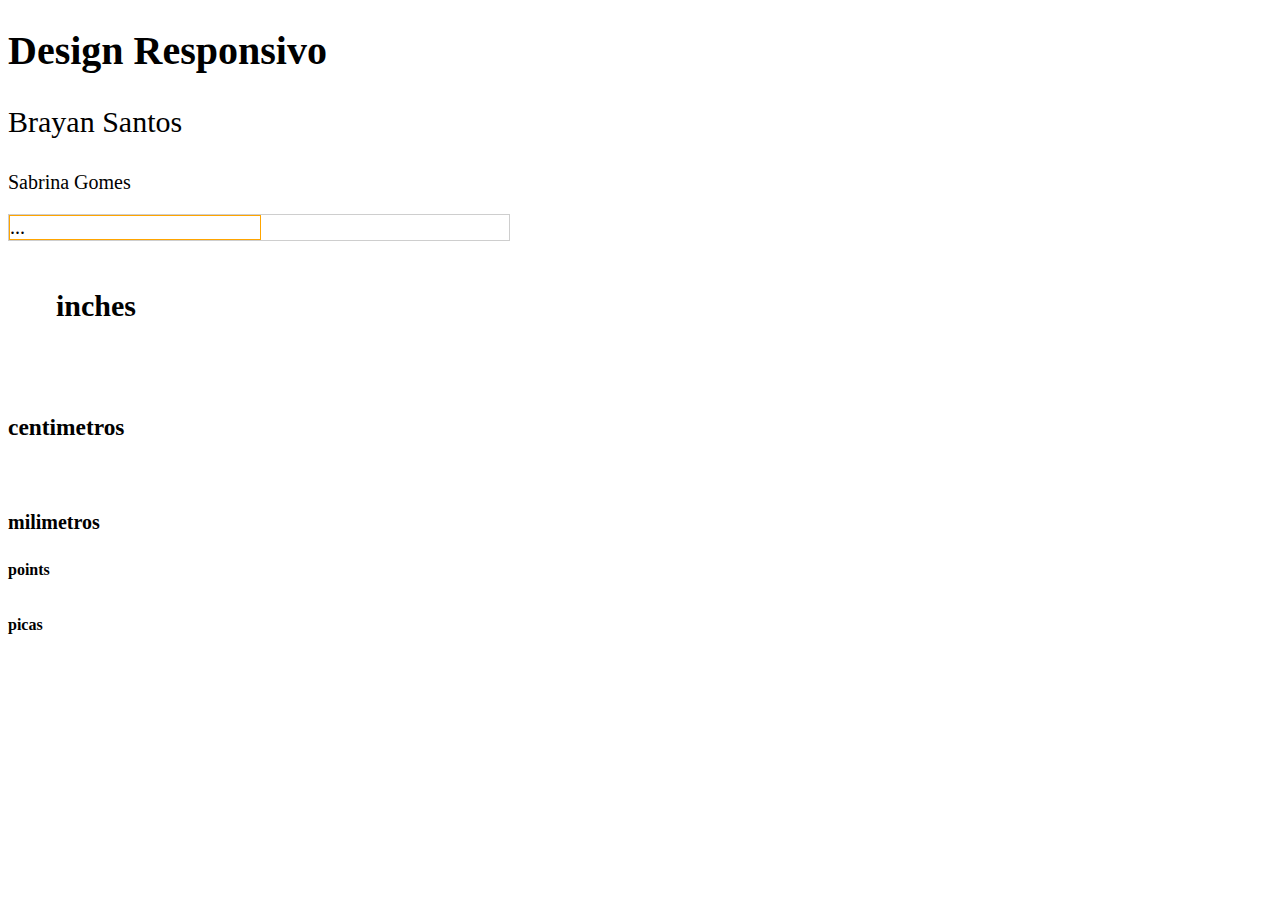
<file: medidas/index.html>
<!DOCTYPE html>
<html lang="en">

<head>
    <meta charset="UTF-8">
    <meta name="viewport" content="width=device-width, initial-scale=1.0">
    <meta http-equiv="X-UA-Compatible" content="ie=edge">
    <link rel="stylesheet" href="css3.css">
    <title>Design Responsivo</title>
</head>

<body>
    <h1>Design Responsivo</h1>

    <p class="em">Brayan Santos</p>
    <p>Sabrina Gomes</p>


    <article class="index-piece">
        <section class="news">
            ...
        </section>
    </article>


    <h2>inches</h2>
    <h3>centimetros</h3>
    <h4>milimetros</h4>
    <h5>points</h5>
    <h6>picas</h6>

    

</body>

</html>
</file>
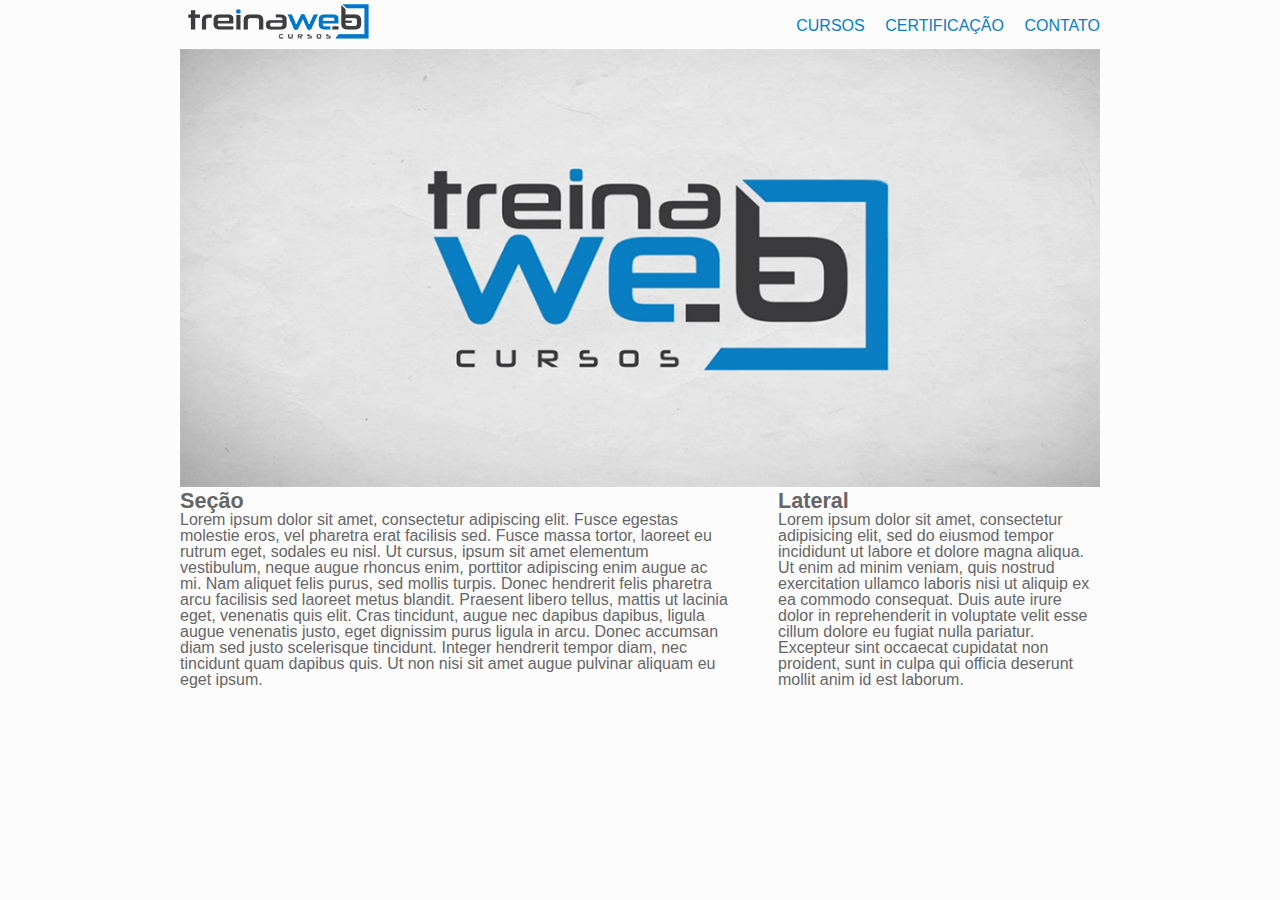
<file: projeto-responsivo/index.html>
<!DOCTYPE html>
<html lang="en">
    <head>
        <meta charset="utf-8"/>
        <title>TreinaWeb - Portifólio</title>
        <meta name="viewport" content="width=device-width, minimum-scale=1.0" />
        <link href="css/reset.min.css" type="text/css" rel="stylesheet">
        <link href="css/style.css" type="text/css" rel="stylesheet">
    </head>
    <body>

        <div id="estrutura">

            <header>

                <a id="logo" href="#"><img src="images/logo-treinaweb.png" alt="TreinaWeb Cursos"></a>

                <nav id="menu">
                    <ul>
                        <li><a href="#" title="Cursos">Cursos</a></li>
                        <li><a href="#" title="Certificação">Certificação</a></li>
                        <li><a href="#" title="Contato">Contato</a></li>
                    </ul>
                </nav>

                <div id="topo">
                    <img src="images/banner.png" alt="TreinaWeb Cursos" />
                </div>

            </header>

            <section id="content">
                <h1>Seção</h1>
                <p>Lorem ipsum dolor sit amet, consectetur adipiscing elit. Fusce egestas molestie eros, vel pharetra erat facilisis sed. Fusce massa tortor, laoreet eu rutrum eget, sodales eu nisl. Ut cursus, ipsum sit amet elementum vestibulum, neque augue rhoncus enim, porttitor adipiscing enim augue ac mi. Nam aliquet felis purus, sed mollis turpis. Donec hendrerit felis pharetra arcu facilisis sed laoreet metus blandit. Praesent libero tellus, mattis ut lacinia eget, venenatis quis elit. Cras tincidunt, augue nec dapibus dapibus, ligula augue venenatis justo, eget dignissim purus ligula in arcu. Donec accumsan diam sed justo scelerisque tincidunt. Integer hendrerit tempor diam, nec tincidunt quam dapibus quis. Ut non nisi sit amet augue pulvinar aliquam eu eget ipsum.</p>
            </section>

            <aside>
                <h1>Lateral</h1>
                <p>Lorem ipsum dolor sit amet, consectetur adipisicing elit, sed do eiusmod tempor incididunt ut labore et dolore magna aliqua. Ut enim ad minim veniam, quis nostrud exercitation ullamco laboris nisi ut aliquip ex ea commodo consequat. Duis aute irure dolor in reprehenderit in voluptate velit esse cillum dolore eu fugiat nulla pariatur. Excepteur sint occaecat cupidatat non proident, sunt in culpa qui officia deserunt mollit anim id est laborum.</p>
            </aside>
            
            <footer>
                <p>TreinaWeb Cursos</p>
            </footer>

        </div>

        <script src="js/modernizr.min.js"></script>
        <script src="js/site.js"></script>
        
    </body>
</html>
</file>
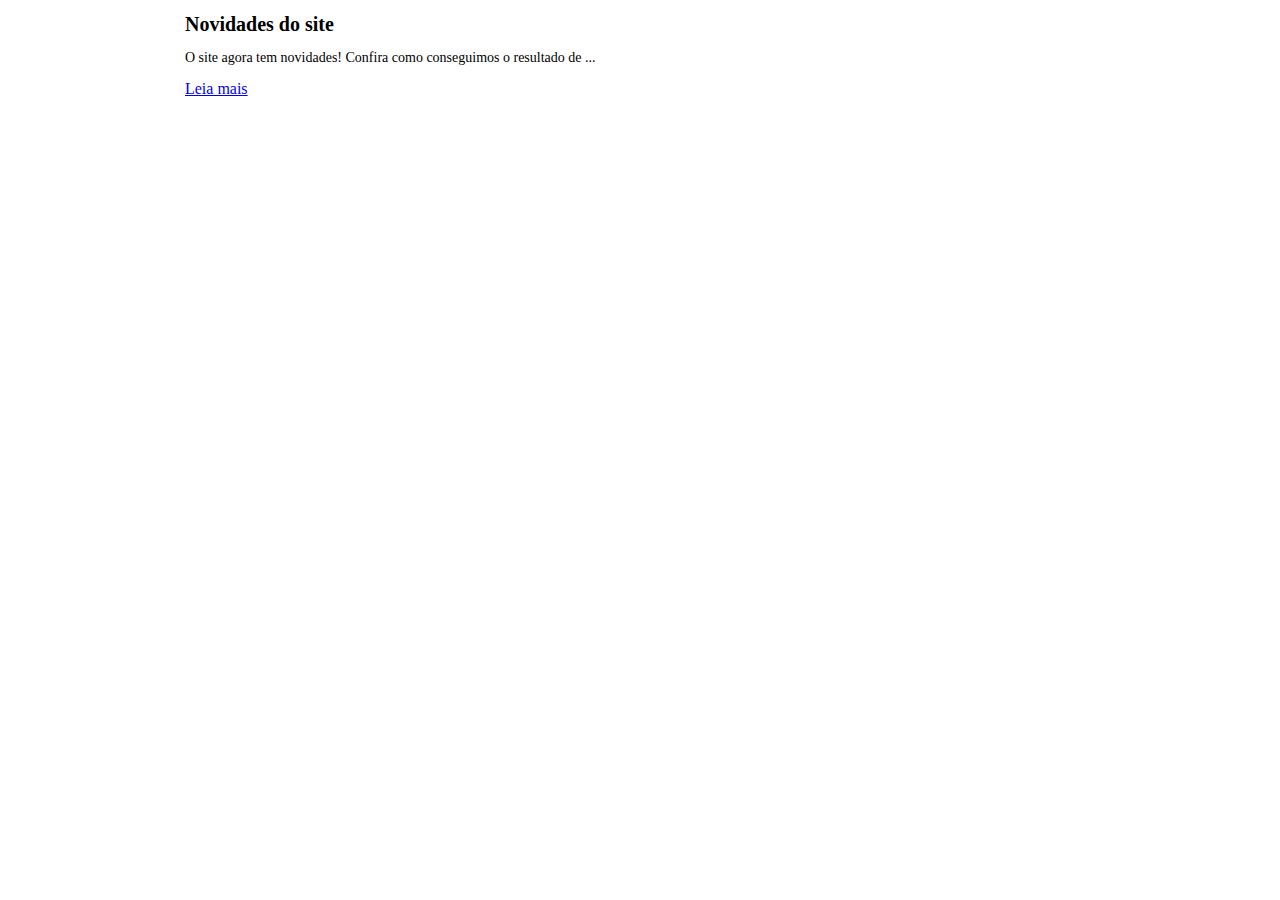
<file: relatividadeNaWeb/index..html>
<!DOCTYPE html>
<html lang="en">

<head>
    <meta charset="UTF-8">
    <meta name="viewport" content="width=device-width, initial-scale=1.0">
    <meta http-equiv="X-UA-Compatible" content="ie=edge">
    <link rel="stylesheet" href="style.css">
    <title>Fornuma De Relatividade Web </title>
</head>

<body>
    <div class="container">
        <article class="news">
            <h1 class="title">Novidades do site</h1>
            <p class="intro">O site agora tem novidades! Confira como conseguimos o resultado de ...</p>
            <a href="/blog/novidades-do-site" class="more">Leia mais</a>
        </article>
    </div>

</body>

</html>
</file>
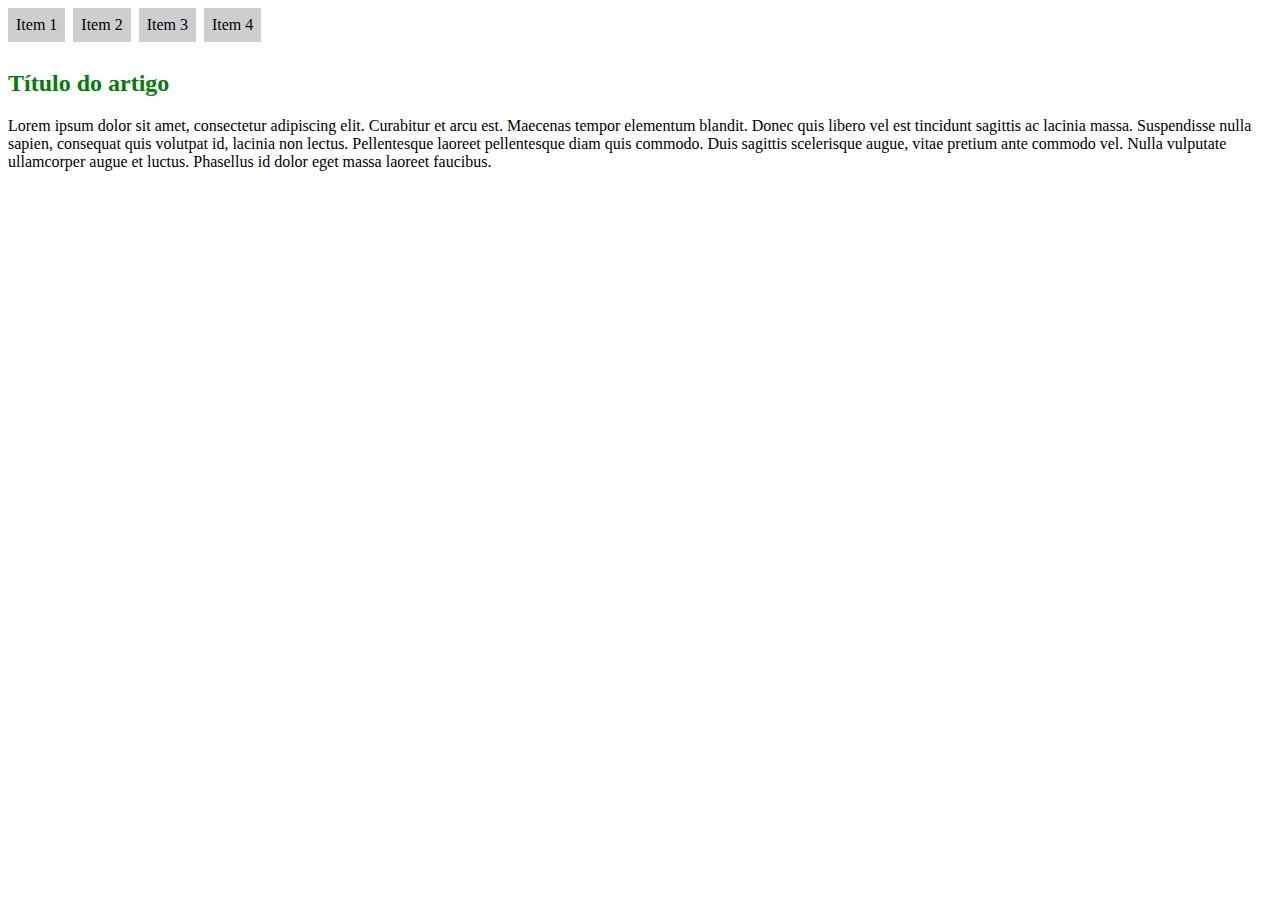
<file: text/index1.html>
<!DOCTYPE HTML>

<html>

<head>
  <meta charset="utf-8">
  <title>TreinaWeb Cursos</title>
  <style type="text/css">

    ul{
        list-style-type: none;
        margin: 0;
        padding: 0;
    }

    ul li{
        float: left;
        margin-right: 0.5em;
        padding: 0.5em;
        background-color: #cecece;
    }

    article{
        clear: both;
        padding-top: 0.5em;
    }

    h2{
        color: green;
    }

    /* Para impressão */

    @media print {
        nav{
            display: none;
        }

        h2 {
            color: #000;
        }
    }


  </style>
</head>

<body>

<nav>
    <ul>
        <li>Item 1</li>
        <li>Item 2</li>
        <li>Item 3</li>
        <li>Item 4</li>
    </ul>
</nav>

<article>
    <h2>Título do artigo</h2>
    <p>Lorem ipsum dolor sit amet, consectetur adipiscing elit. Curabitur et arcu est. Maecenas tempor elementum blandit. Donec quis libero vel est tincidunt sagittis ac lacinia massa. Suspendisse nulla sapien, consequat quis volutpat id, lacinia non lectus. Pellentesque laoreet pellentesque diam quis commodo. Duis sagittis scelerisque augue, vitae pretium ante commodo vel. Nulla vulputate ullamcorper augue et luctus. Phasellus id dolor eget massa laoreet faucibus.</p>
</article>

</body>

</html>
</file>
<file: medidas/css3.css>
body{
    font-size:20px;
}



/*essas medidas depende do elemento-pai caso nao seja expecificado, são elas 
: em , % , ex

*/

/*medidas em */
p{
   line-height: 1.2em; /*espaçamento entre linhas 20% maior, que o tamanho da font especificando*/
}
.em{
    font-size: 1.5em; /* 150% * body{font-size: 20px;} */
}

/* medidas  porcent % */
.index-piece {
  width: 500px; /* Largura */
  border: solid 1px #cecece;
}

.index-piece .news {
  width: 50%; /* Largura */
  border: solid 1px orange;
}


/*medidas absulutas(nao depende de relação com outros elementos).em
cm = centimetros
mm = milimetros
in = (1 in = 2,54cm)
pt = (1 pt = 1/72 de 1 in)
pc = (1 pc = 12 pt)

outras


ch, rem, vw,  vmin, vmax.
*/


h2 {
  margin: 0.5in; /* inches */
}

h3 {
  line-height: 3cm; /* centimeters */
}

h4 {
  word-spacing: 4mm; /* millimeters */
}

h5 {
  font-size: 12pt; /* points */
}

h6 {
  font-size: 1pc; /* picas */
}

/*
notas: 
web design responsivo, geralmente se usa em para medidas de fontes e % para medidas de layout
*/
</file>
<file: projeto-responsivo/css/style.css>
body{
    background: #fcfcfc;
    font-size: 100%;
    color: #666666;
    font-family: Verdana, Arial, sans-serif;
}


a{
    text-decoration: none;
    color: #0A7EC3;
}

a:hover{
    text-decoration-style: underline;
}

h1{
    font-size: 135%;
}

#estrutura{
    max-width: 920px;
    margin: 0 auto;
    padding: 2px;
}

#content{
    width: 60%;
    margin-right: 5%;
    float: left;
    margin-bottom: 0.8em;
}

aside{
    width: 35%;
    float: right;
    margin-bottom: 0.8em;
}

#logo{
    float: left;
    display: block;
}

#menu{
    float: right;
    margin-top: 1em;
}

#menu li{
    display: inline;
    margin-left: 1em;
}

#menu a{
    text-transform: uppercase;
}

#topo{
    float: left;
    padding-top: 0.5em;
}

#topo img{
    width: 100%;
}


footer{
    clear: both;
    text-align: #0A7EC3;
    color: #fcfcfc;
    display: block;
    padding:0.8em;
}

/*nao finciona*/
@media screen and (max-width:960px){
    
    
    #topo{
        padding-top: 0px;
        margin-bottom: 1em;
    }

    #content,
    #manu,
    aside{
        clear: both;
        margin-bottom: 0.8em;
        width: 100%;
    }
}
</file>
<file: relatividadeNaWeb/style.css>
/* Relatividade na Web 

Formula
Alvo/Contexto = Resultado

Alvo:
elemento com a medida a ser calculada

Contexto:
Posição do elemento dentro da estrutura HTML, (Tamanho por base
a elemento pai, na falta deste, seus ascedentes;

Resultado: 
O valor da "Responsividade"
*/


.container {
  margin: 0 auto;
  width: 72%; /* 960 px*/ 
}

/*Aplicando tecnicas de design Responsivo*/
.news {
  /*width: 480px;*/
  width: 50%; /* alvo=480 / contexto=960 = Resultato 0.50% */
}

.news .title {
  /*font-size: 20px; 16 valor padrão do navegador */
  font-size: 1.25em; /* alvo=20 / contexto=16 Resultato: 1,25em */
}

.news .intro {
  font-size: 14px;
  font-style: 1.875em; /* alvo=14 / contexto=16 = Resultato 0,875em */
}
</file>
